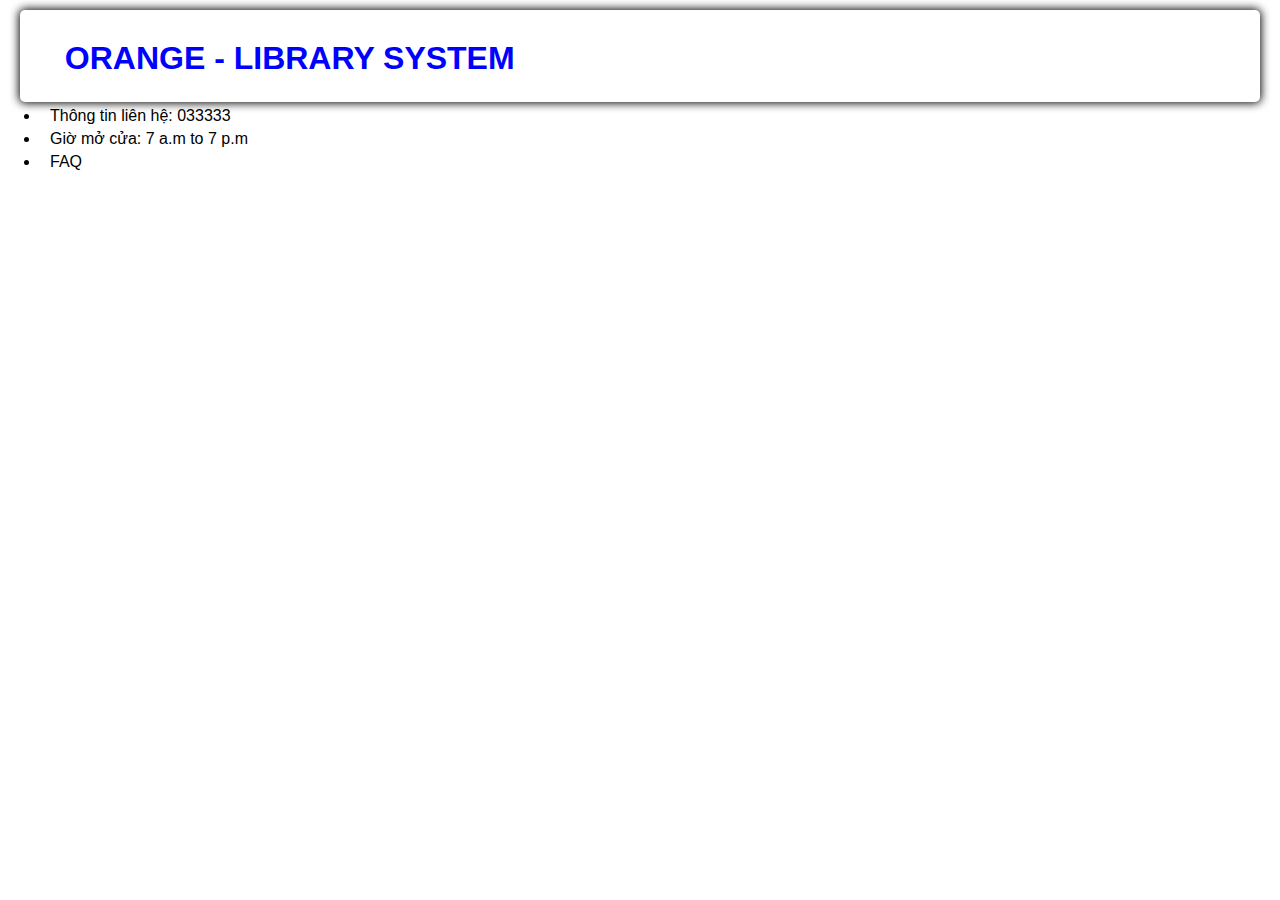
<file: BT1-D7/library-system.html>
<!DOCTYPE html>
<html lang="en">
<head>
    <meta charset="UTF-8">
    <meta name="viewport" content="width=device-width, initial-scale=1.0">
    <title>LIBRARY SYSTEM</title>
    <link rel="stylesheet" href="./library-system.css">
</head>
<body>
    <header>
        <div>
            <h1>ORANGE - LIBRARY SYSTEM</h1>
        </div>
    </header>
    <body>

    </body>
    <footer>
        <ul>
            <li>Thông tin liên hệ: 033333</li>
            <li>Giờ mở cửa: 7 a.m to 7 p.m</li>
            <li>FAQ</li>
        </ul>
    </footer>
</body>
</html>
</file>
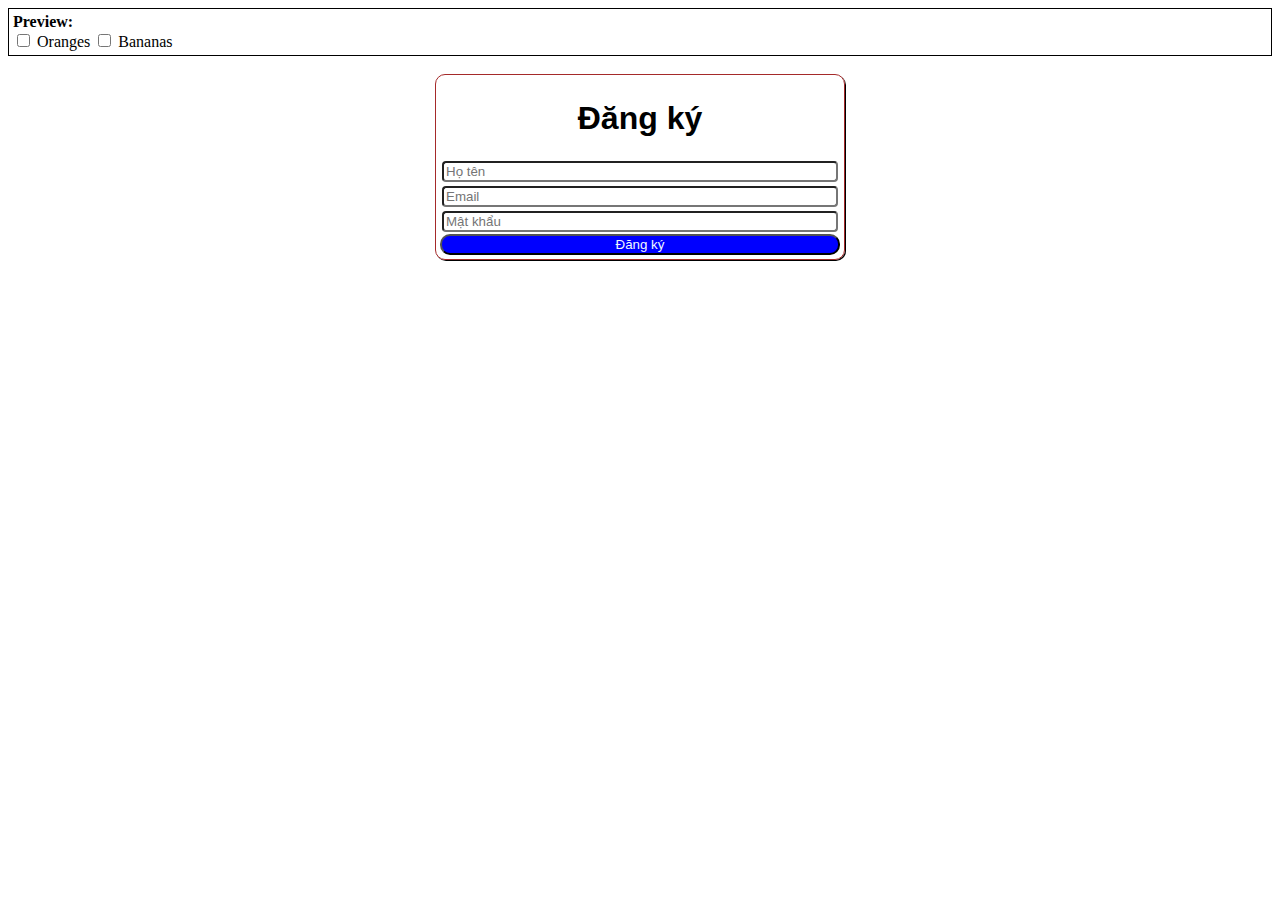
<file: BT js/Form/bai1.html>
<!DOCTYPE html>
<html lang="en">
<head>
    <meta charset="UTF-8">
    <meta name="viewport" content="width=device-width, initial-scale=1.0">
    <title>Document</title>
    <link rel="stylesheet" href="./bai1.css">
</head>
<body>
    <form style="border: 1px solid black; padding: 4px;">
        <div style="font-weight: bold;">Preview:</div>
        <input type="checkbox" name="preview" id="oranges">
        <label for="oranges">Oranges</label>
        <input type="checkbox" name="preview" id="bananas">
        <label for="bananas">Bananas</label>
    </form>
    <br/>
    <div style="justify-self: center; display: flex; flex-direction: column; border: 1px solid brown; padding: 4px; box-shadow: 1px 1px; border-radius: 10px;">
        <h1 style="text-align: center; font-family:Arial, Helvetica, sans-serif;">Đăng ký</h1>
        <input type="text" placeholder="Họ tên" class="form-dangky-input">
        <input type="text" placeholder="Email" class="form-dangky-input">
        <input type="text" placeholder="Mật khẩu" class="form-dangky-input">
        <input type="button" value="Đăng ký" class="form-dangky-btn">
    </div>
</body>
</html>
</file>
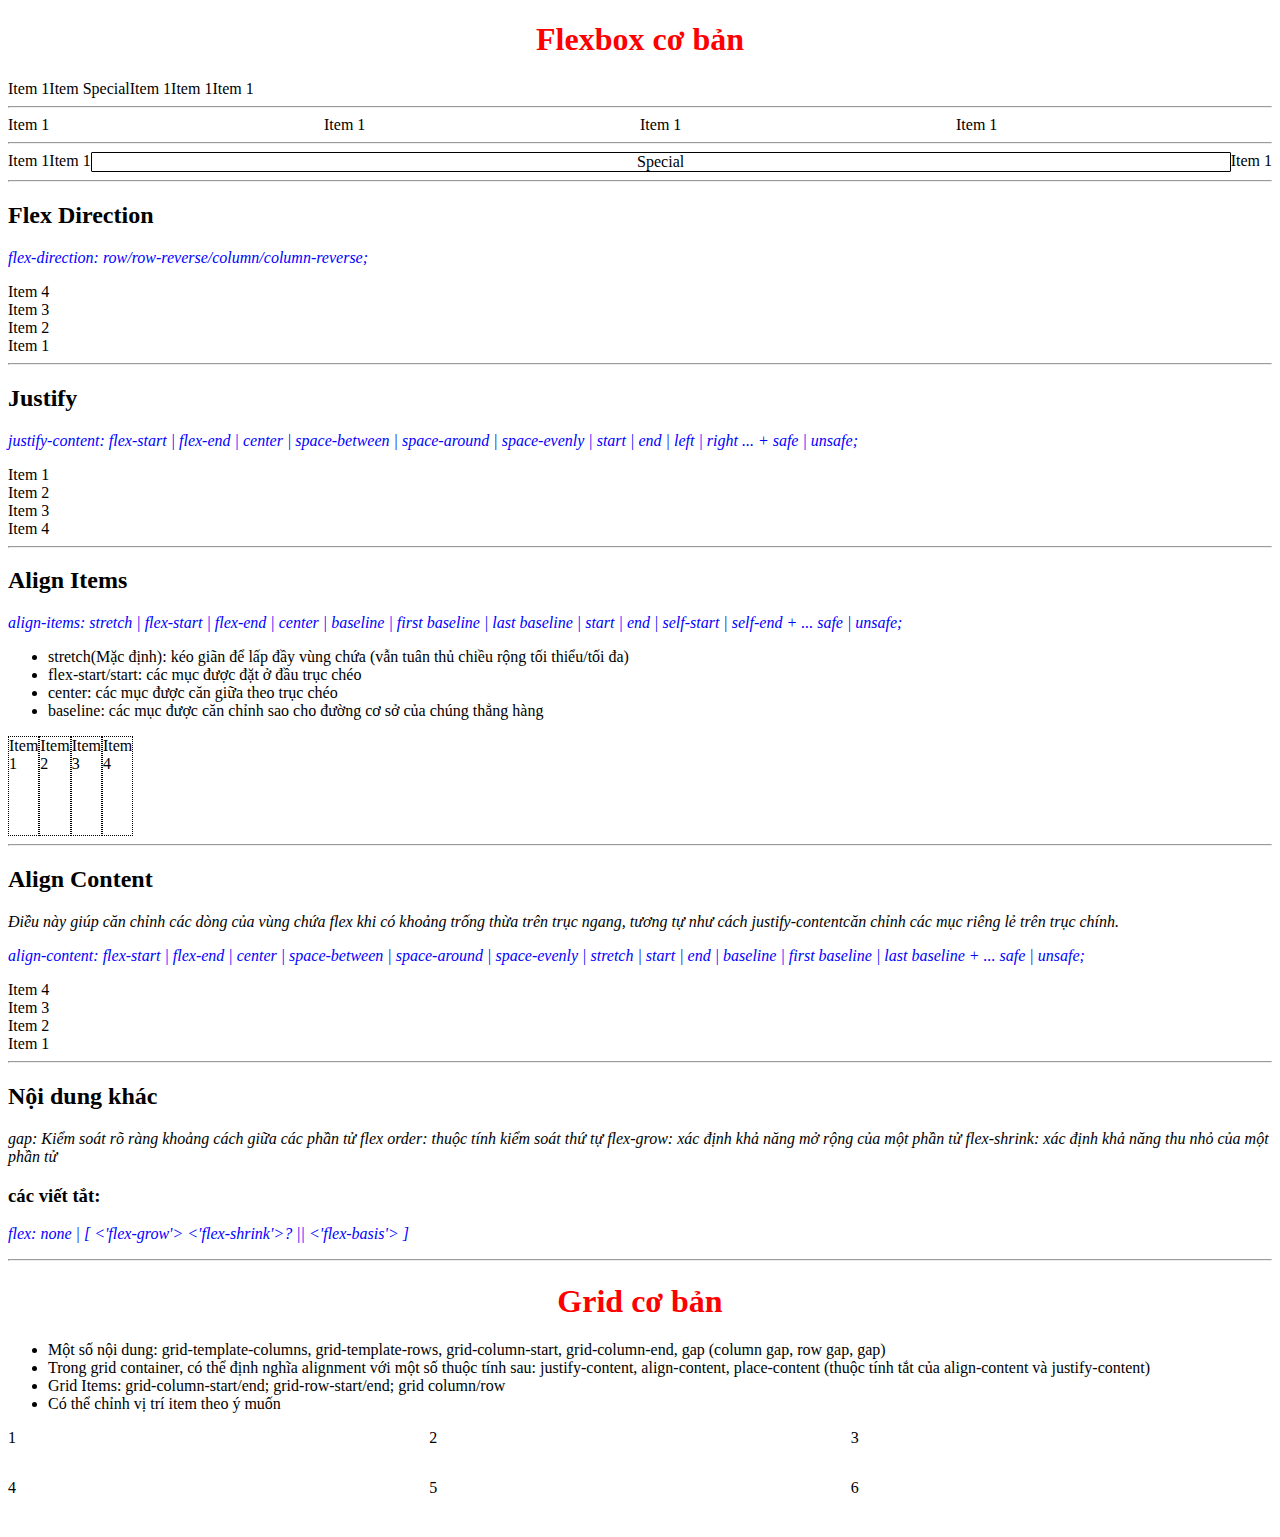
<file: BT js/html-css/bai1.html>
<!DOCTYPE html>
<html lang="en">
<head>
    <meta charset="UTF-8">
    <meta name="viewport" content="width=device-width, initial-scale=1.0">
    <title>Document</title>
    <link rel="stylesheet" href="./bai1.css">
</head>
<body>
    <h1 style="text-align: center; color: red;">Flexbox cơ bản</h1>
    <div id="container-1">
        <div class="item">Item 1</div>
        <div class="item special">Item Special</div>
        <div class="item">Item 1</div>
        <div class="item">Item 1</div>
        <div class="item">Item 1</div>
    </div>
    <hr>
    <div id="container-2">
        <div class="item">Item 1</div>
        <div class="item">Item 1</div>
        <div class="item">Item 1</div>
        <div class="item">Item 1</div>
    </div>
    <hr>
    <div id="container-3">
        <div class="item">Item 1</div>
        <div class="item">Item 1</div>
        <div class="item special">Special</div>
        <div class="item">Item 1</div>
    </div>
    <hr>
    <h2>Flex Direction</h2>
    <p style="color: blue; font-style: italic;">flex-direction: row/row-reverse/column/column-reverse;</p>
    <div id="container-4">
        <div class="item">Item 1</div>
        <div class="item">Item 2</div>
        <div class="item">Item 3</div>
        <div class="item">Item 4</div>
    </div>
    <hr>
    <h2>Justify</h2>
    <p style="color: blue; font-style: italic;">justify-content: flex-start | flex-end | center | space-between | space-around | space-evenly | start | end | left |
    right ... + safe | unsafe;</p>
    <div id="container-6">
        <div class="item">Item 1</div>
        <div class="item">Item 2</div>
        <div class="item">Item 3</div>
        <div class="item">Item 4</div>
    </div>
    <hr>

    <h2>Align Items</h2>
    <p style="color: blue; font-style: italic;">align-items: stretch | flex-start | flex-end | center | baseline | first baseline | last baseline | start | end |
    self-start | self-end + ... safe | unsafe;</p>
    <ul>
        <li>stretch(Mặc định): kéo giãn để lấp đầy vùng chứa (vẫn tuân thủ chiều rộng tối thiểu/tối đa)</li>
        <li>flex-start/start: các mục được đặt ở đầu trục chéo</li>
        <li>center: các mục được căn giữa theo trục chéo</li>
        <li>baseline: các mục được căn chỉnh sao cho đường cơ sở của chúng thẳng hàng</li>
    </ul>
    <div id="container-7">
        <div class="item">Item 1</div>
        <div class="item">Item 2</div>
        <div class="item">Item 3</div>
        <div class="item">Item 4</div>
    </div>
    <hr>
    
    <h2>Align Content</h2>
    <i>Điều này giúp căn chỉnh các dòng của vùng chứa flex khi có khoảng trống thừa trên trục ngang, tương tự như cách
    justify-contentcăn chỉnh các mục riêng lẻ trên trục chính.</i>
    <p style="color: blue; font-style: italic;">align-content: flex-start | flex-end | center | space-between | space-around | space-evenly | stretch | start | end |
    baseline | first baseline | last baseline + ... safe | unsafe;</p>
    <div id="container-4">
        <div class="item">Item 1</div>
        <div class="item">Item 2</div>
        <div class="item">Item 3</div>
        <div class="item">Item 4</div>
    </div>
    <hr>

    <h2>Nội dung khác</h2>
    <i>gap: Kiểm soát rõ ràng khoảng cách giữa các phần tử flex</i>
    <i>order: thuộc tính kiểm soát thứ tự</i>
    <i>flex-grow: xác định khả năng mở rộng của một phần tử</i>
    <i>flex-shrink: xác định khả năng thu nhỏ của một phần tử</i>
    <h3>các viết tắt:</h3>
    <p style="color: blue; font-style: italic;">flex: none | [ <'flex-grow'> <'flex-shrink'>? || <'flex-basis'> ]</p>
    <hr>

    <h1 style="text-align: center; color: red;">Grid cơ bản</h1>

    <ul>
        <li>Một số nội dung: grid-template-columns, grid-template-rows, grid-column-start, grid-column-end, gap (column gap, row
            gap, gap)</li>
        <li>Trong grid container, có thể định nghĩa alignment với một số thuộc tính sau: justify-content, align-content,
            place-content (thuộc tính tắt của align-content và justify-content)</li>
        <li>Grid Items: grid-column-start/end; grid-row-start/end; grid column/row</li>
        <li>Có thể chỉnh vị trí item theo ý muốn</li>
    </ul>
    <!-- <p style="color: blue; font-style: italic;">Một số nội dung: grid-template-columns, grid-template-rows, grid-column-start, grid-column-end, </p> -->
    <div id="wrapper-1">
        <div class="item1">1</div>
        <div class="item2">2</div>
        <div class="item3">3</div>
        <div class="item4">4</div>
        <div class="item5">5</div>
        <div class="item6">6</div>
    </div>
</body>
</html>
</file>
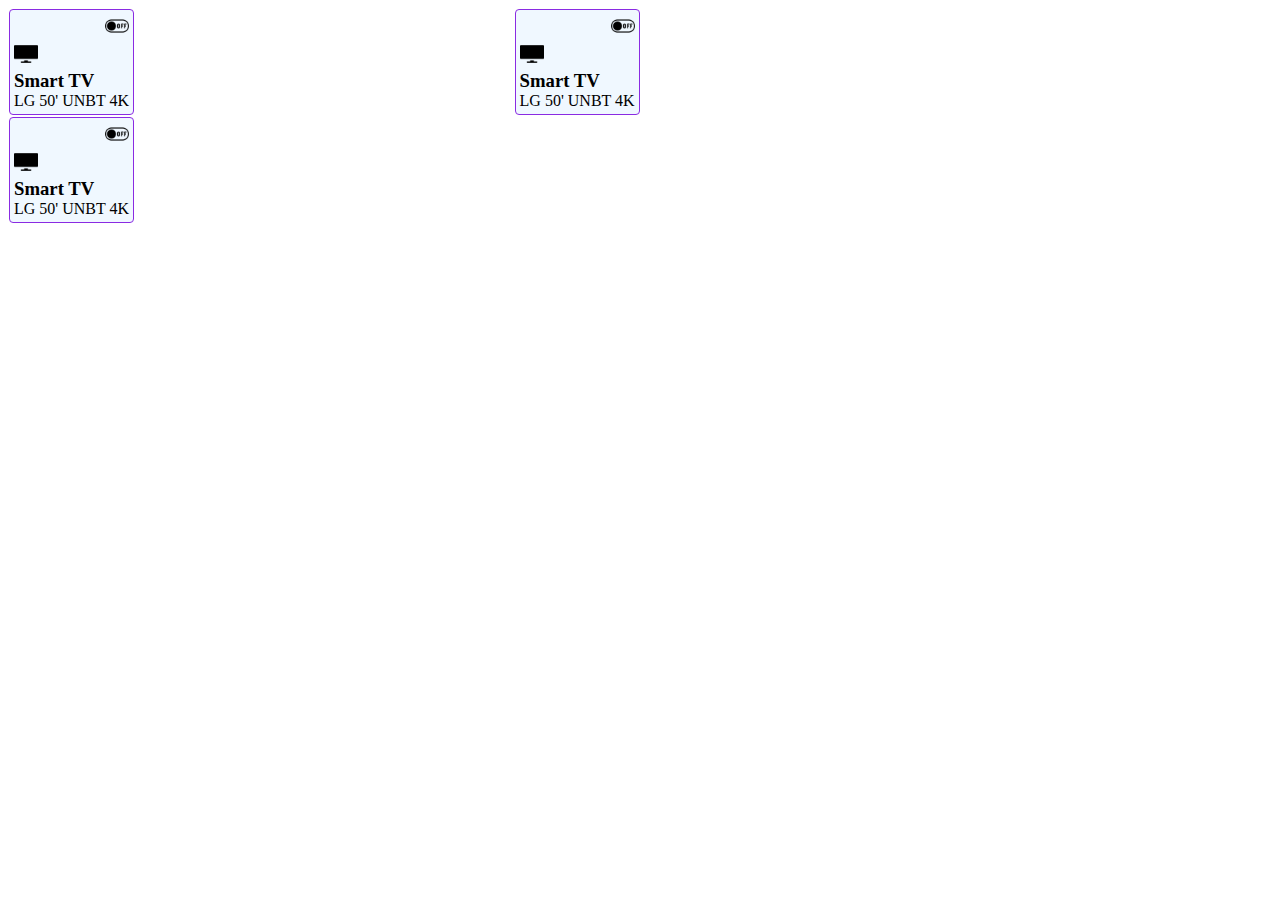
<file: BT js/html-css/bai2.html>
<!DOCTYPE html>
<html lang="en">
<head>
    <meta charset="UTF-8">
    <meta name="viewport" content="width=device-width, initial-scale=1.0">
    <title>Bài tập Flexbox</title>
    <link rel="stylesheet" href="./bai2.css">
</head>
<body>
    <div id="body-container">
        <div class="body-item">
            <div class="item">
                <div class="item-switch">
                    <img src="./images/bai2/switch-off.png" alt="Ảnh nút">
                </div>
                <div class="item-icon">
                    <img src="./images/bai2/television.png">
                </div>
                <h3 class="item-title">Smart TV</h3>
                <div class="item-subtitle">LG 50' UNBT 4K</div>
            </div>
        </div>
        <div class="body-item">
            <div class="item">
                <div class="item-switch">
                    <img src="./images/bai2/switch-off.png" alt="Ảnh nút">
                </div>
                <div class="item-icon">
                    <img src="./images/bai2/television.png">
                </div>
                <h3 class="item-title">Smart TV</h3>
                <div class="item-subtitle">LG 50' UNBT 4K</div>
            </div>
        </div>
        <div class="body-item">
            <div class="item">
                <div class="item-switch">
                    <img src="./images/bai2/switch-off.png" alt="Ảnh nút">
                </div>
                <div class="item-icon">
                    <img src="./images/bai2/television.png">
                </div>
                <h3 class="item-title">Smart TV</h3>
                <div class="item-subtitle">LG 50' UNBT 4K</div>
            </div>
        </div>
    </div>
</body>
<script>
    const switches = document.querySelectorAll(".item-switch");
    switches.forEach(sw=>
    {
        sw.addEventListener("click",()=>{
            sw.classList.toggle("on");
            const img=sw.querySelector("img");

            if (sw.classList.contains("on")) {
                img.src = "./images/bai2/switch-on.png";
            } else {
                img.src = "./images/bai2/switch-off.png";
            }

            // tìm item gần nhất
            const item=sw.closest(".item");
            item.classList.toggle("active");
        })
    })
</script>
</html>
</file>
<file: BT1-D7/library-system.css>
* {
    padding: 0 10px;
    margin: 5px 0 0;
}
header{
    border-radius: 5px;
    box-shadow: 0 0 10px 1px black;
    padding: 2%;
}

header h1{
    size: 20px;
    font-family: 'Franklin Gothic Medium', 'Arial Narrow', Arial, sans-serif;
    color: blue;
}

footer{
    list-style-type: none;
    font-family: 'Lucida Sans', 'Lucida Sans Regular', 'Lucida Grande', 'Lucida Sans Unicode', Geneva, Verdana, sans-serif;
}
</file>
<file: BT js/Form/bai1.css>
.form-dangky-input{
    border-radius: 4px;
    margin: 2px;
}
.form-dangky-btn{
    width: 400px;
    border-radius: 10px;
    background-color: #0000ff;
    color: aliceblue;
}
</file>
<file: BT js/html-css/bai1.css>
#container-1{
    display: flex;
}

#container .special{
    margin-left: auto;
}

#container-2{
    display: flex;
}
#container-2 .item{
    flex: 1;
}

#container-3 {
    display: flex;
}
#container-3 .special{
    flex: 1;
    border: 1px solid black;
    border-radius: 1px;
    text-align: center;
}

#container-4 {
    display: flex;
    flex-direction: column-reverse;
    /* flex-direction: row/row-reverse/column/column-reverse; */
}

#container-5 {
    display: flex;
}

#container-7 {
    width: 100px;
    height: 100px;
    display: flex;
    align-items: stretch;
}

#container-7 .item{
    border: 1px dotted black;
}

/* GRID */
#wrapper-1{
    width: 100%;
    display: grid;
    grid-template-columns: auto auto auto;
    grid-template-rows: 50px 50px;
    grid-column-start: 1;
}
</file>
<file: BT js/html-css/bai2.css>
#body-container{
    display: flex;
    flex-wrap: wrap;
}

.body-item{
    flex: 0 0 40%;
    justify-content: space-between;
    display: flex;
    /* flex-grow: 1; */
}

.item{
    display: flex;
    flex-direction: column;
    border: 1px solid blueviolet;
    border-radius: 4px;
    margin: 1px;
    padding: 4px;
    background-color: aliceblue;
    /* background-color:cornflowerblue; */
}

.item.active{
    background-color: aqua;
}

.item-icon{
}

.item-icon img {
    width: 24px;
}

.item-switch{
    margin-left: auto;
    cursor: pointer;
}

.item-switch img {
    width: 24px;
}


.item-title{
    margin: 0;
}

.item-subtitle{

}
</file>
